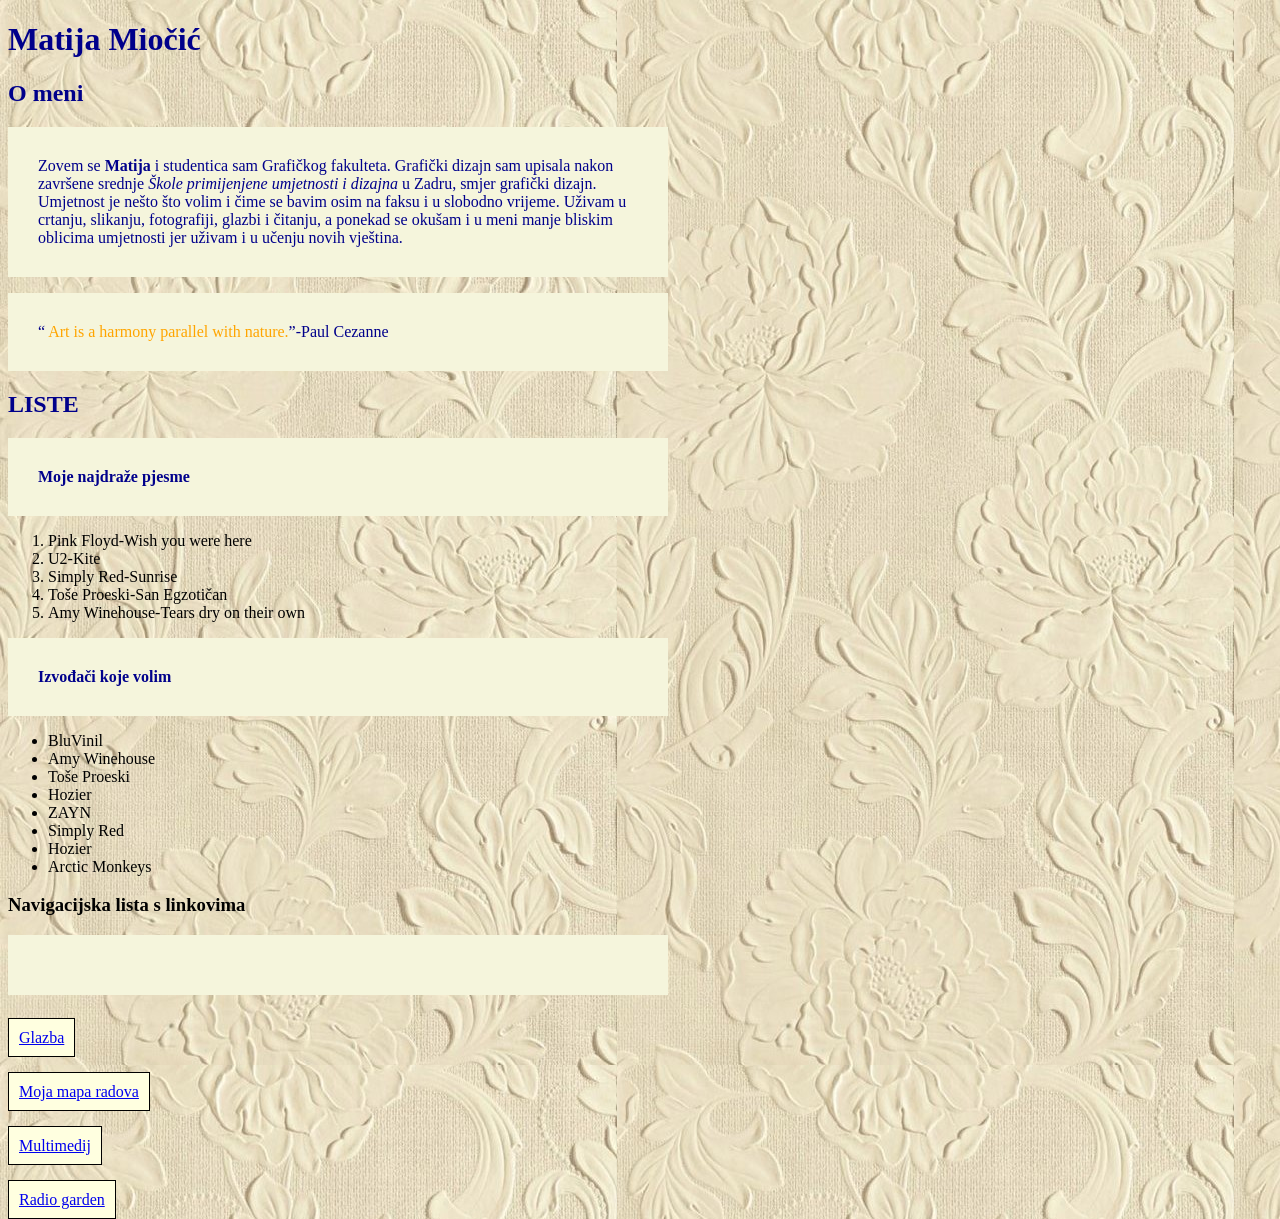
<file: index.html>
<!DOCTYPE html>
<html>
	<head>
		<title>Matija Miočić - moj html dokument</title>
		<link rel="stylesheet" href="Vjezba10.css">
	</head>
	<body>	
	<h1>Matija Miočić</h1>	
	<h2>O meni</h2>
	<p>
		Zovem se <b>Matija</b> i studentica sam Grafičkog fakulteta. Grafički dizajn sam upisala nakon završene srednje <i>Škole primijenjene umjetnosti i dizajna</i> u Zadru, smjer grafički dizajn. Umjetnost je nešto što volim i čime se bavim osim na faksu i u slobodno vrijeme. Uživam u crtanju, slikanju, fotografiji, glazbi i čitanju, a ponekad se okušam i u meni manje bliskim oblicima umjetnosti jer uživam i u učenju novih vještina.
	<p>
		<q>
			<span style="color: orange;"> Art is a harmony parallel with nature.</q>-Paul Cezanne
		
	
<h2>LISTE</h2>
<p><b> Moje najdraže pjesme</b></p>
<ol>
	<li>Pink Floyd-Wish you were here</li>
	<li>U2-Kite</li>
	<li>Simply Red-Sunrise</li>
	<li>Toše Proeski-San Egzotičan</li>
	<li>Amy Winehouse-Tears dry on their own</li>
</ol>
<p><b> Izvođači koje volim</b></p>
<ul>
	<li>BluVinil</li>
	<li>Amy Winehouse</li>
	<li>Toše Proeski</li>
	<li>Hozier</li>
	<li>ZAYN</li>
	<li>Simply Red</li>
	<li>Hozier</li>
	<li>Arctic Monkeys</li>
</ul>
<h3>Navigacijska lista s linkovima</h3>
</p>
	<br>
	<a href="drugi_dokument.html">Glazba</a>
	<br>
	<br>
	<br>
		<a href="Vjezba/Mapa radova_Matija Miocic.pdf">Moja mapa radova</a>
		<br>
		<br>
		<br>
		<a href="dokument3.html">Multimedij</a> 
		<br>
		<br>
		<br>
		<a href="https://radio.garden/visit/zagreb/wRtG4LE8">Radio garden</a>
	</body> 
</html>
</file>
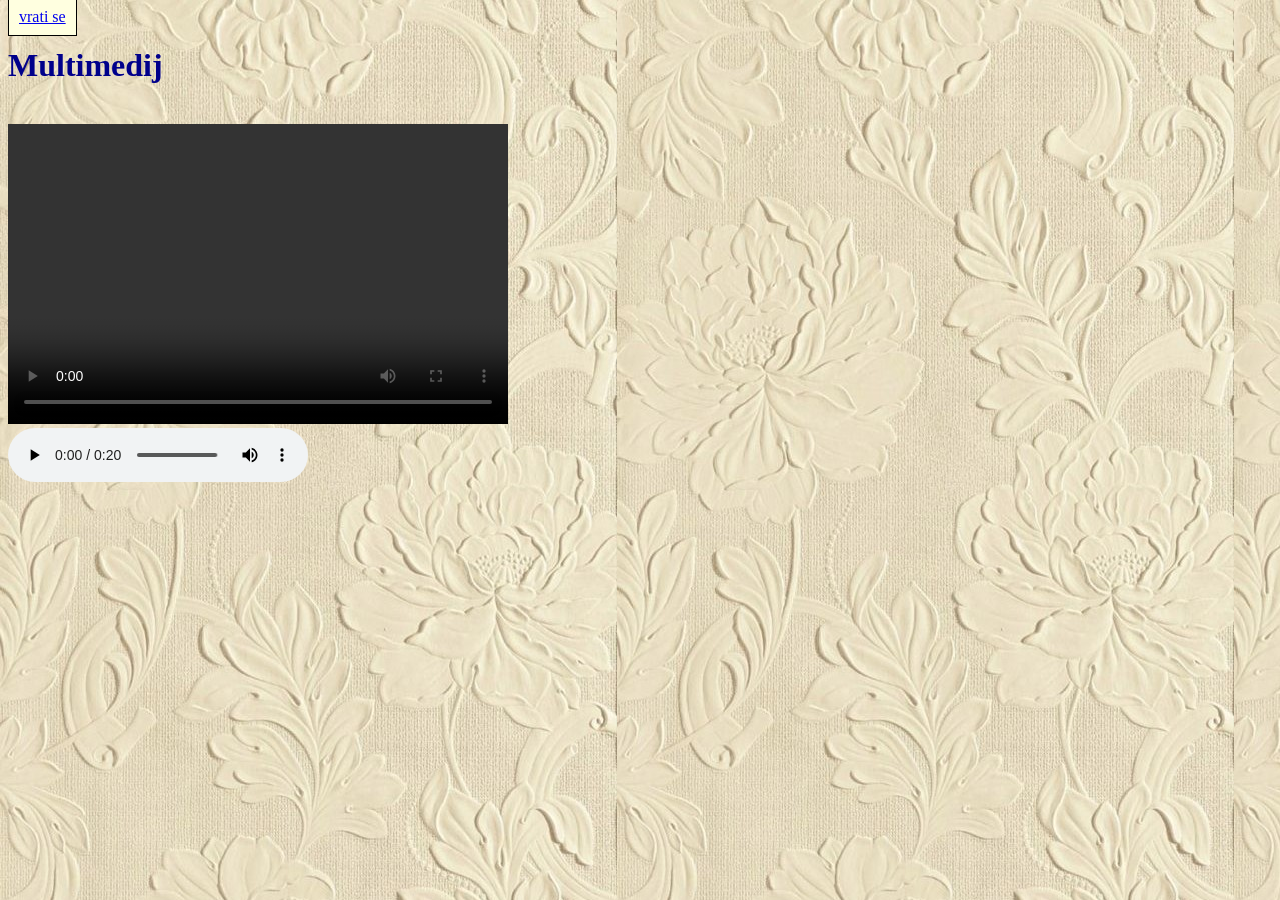
<file: dokument3.html>
<!DOCTYPE html>
<html>
<head>
	<meta charset="utf-8">
	<meta name="viewport" content="width=device-width, initial-scale=1">
	<title>vjezba 10 video</title>
	<link rel="stylesheet" href="Vjezba10.css">
</head>
<body>
	<a href="index.html">vrati se</a>
<h1>Multimedij</h1>
<br>
<video width="500" height="300" controls>
	<source src="slike1/video.mp4" type="video/mp4">
</video>
<br>
<audio controls>
	<source src="slike1/zvukptice.mp3" type="audio/mp3">
	</audio>
	<br>
<iframe width="560" height="315" src="https://www.youtube.com/embed/3j8mr-gcgoI?si=gJx9MyfyTWTx78R8" title="YouTube video player" frameborder="0" allow="accelerometer; autoplay; clipboard-write; encrypted-media; gyroscope; picture-in-picture; web-share" referrerpolicy="strict-origin-when-cross-origin" allowfullscreen></iframe>
</body>
</html>
</file>
<file: Vjezba10.css>
@charset "utf-8";
p {
	color: darkblue;
	line-height: 18px;
	width: 600px;
	background-color: beige;
	padding: 30px;
}
h1, h2 {
	font-family: Times new roman, "serif";
	color:darkblue
}
body {
	background-image: url(slike1/preuzmi.jpeg); 
	<width: 1000;
}
a {
	background-color: lightyellow;
	padding: 10px;
	border: 1px solid black;
}
a:hover {
	background-color: orange;
}
</file>
